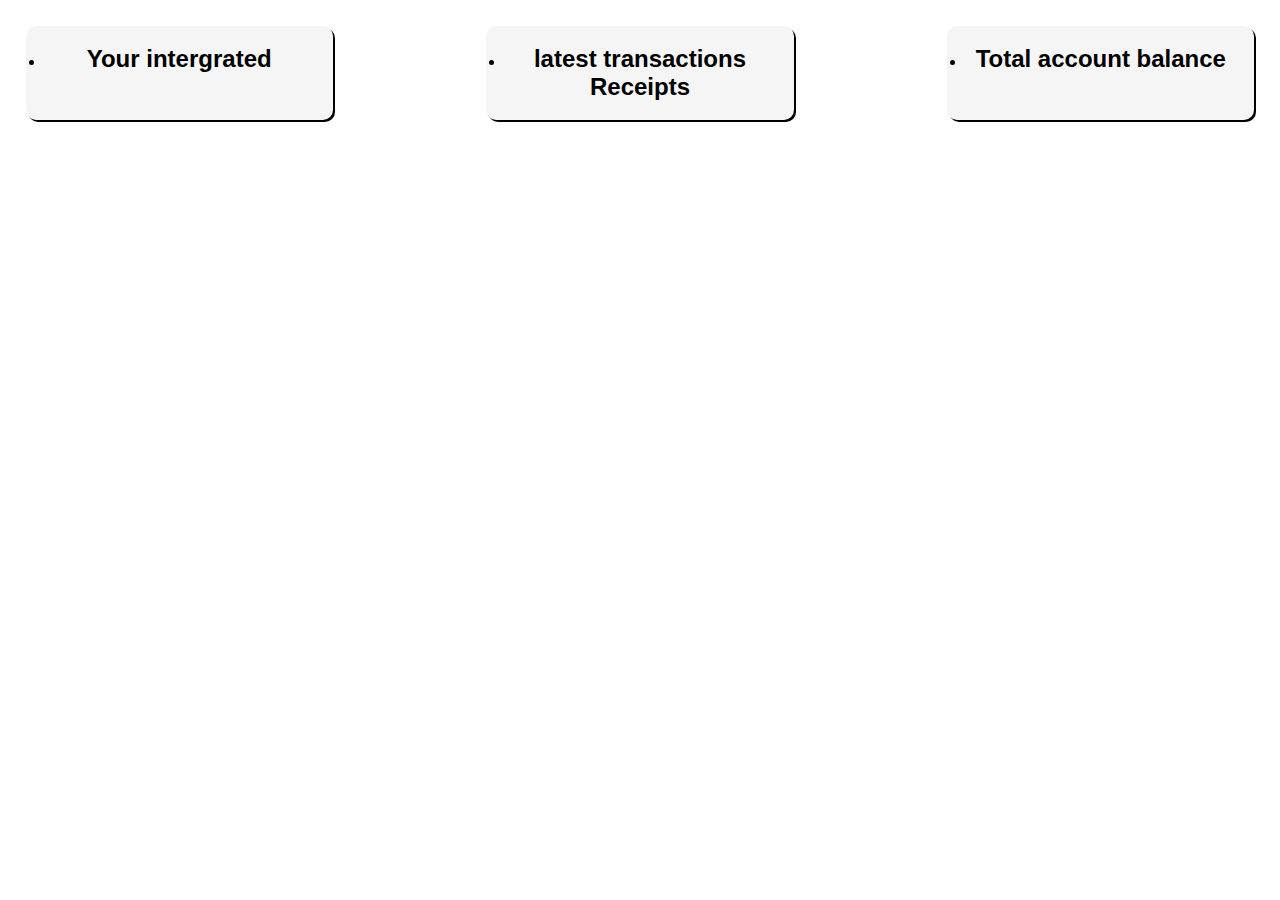
<file: services.html>
<!DOCTYPE html>
<html lang="en">
<head>
    <meta charset="UTF-8">
    <meta http-equiv="X-UA-Compatible" content="IE=edge">
    <meta name="viewport" content="width=device-width, initial-scale=1.0">
    <title>Dashboard</title>
    <link rel="stylesheet" href="index.css"> 
</head>
<body>
    <div class="main_box">

    
        <div id="container-box">
            <ul>
                <div class="box1">
                  <li><h2>Your intergrated </h2></li>
                </div>

                <div class="box1">
                    <li><h2>latest transactions Receipts</h2></li>
                </div>
                  
                <div class="box1">
                    <li><h2>Total account balance</h2></li>
                </div>
                
            </ul> 
        </div>
   
        

    </div>
    
</body>
</html>
</file>
<file: index.css>
/* -------General and Shared start----- */
*{
    font-family:Verdana, Geneva, Tahoma, sans-serif;
    margin: 0;
}

.main-container{
width: 1350px;
margin: auto;
border:1px solid yellow;
}

.upper-section{
    border: 1px solid yellow;
    margin: 1px;
}

.main-section{
    padding: 10px;
    border: 2px solid yellow;
    display: flex;  
}

@media(max-width: 700px){
    .main-section{
        padding: 10px;
        border: 2px solid yellow;
        display: block;
        justify-content: center;
        align-items: center;
    }
}

.left-subsection{
    position: relative;
    display:inline-block;
    justify-content: left;
    height: 100%;
    border: 1px solid yellow;
    width: 20%;
    background-color: aliceblue;
    padding: 4px;
    transition: 2s;
    box-shadow: 2px 4px;
}

.left-subsection h1{
    font-size: 30px;
    font-family:system-ui, -apple-system, BlinkMacSystemFont, 'Segoe UI', Roboto, Oxygen, Ubuntu, Cantarell, 'Open Sans', 'Helvetica Neue', sans-serif;
    padding: 20px;
    background: rgb(115, 211, 115);
    border: none;
    border-radius: 45px;
    justify-content: center;
    align-items: center;
}
.left-subsection h2{
    font-size: 20px;
    text-align: center;
}

.left-subsection a{
    text-decoration: none;
    color: #23395d;
    font-family: Arial, Helvetica, sans-serif;
    font-weight: 700;
}
.main-subsection{
    width: 80%;
    border: 1px solid red; 
    justify-content: right;
    padding: 100px;
    margin-left: 8px;
    background-color: #fff;
    border-radius: 3px;
}
.footer-section{
    justify-content: end;
    padding: 50px;
    border: 2px solid yellow;
}


.upper-section nav{
    display:inline flex;
    justify-content: space-between;
    padding: 2% 5%;
    align-items: center;
}

.upper-section ul li{
    list-style: none;
    display: inline-flex;
    padding: 8px 10px;
    position: relative;
}

.upper-section nav ul li h3{
    text-transform: capitalize;
    font-size: 23px;
    color: rgb(219, 96, 51);
}

.upper-section nav ul li i{
    color: white;
}

.upper-section ul li i{
     padding: 5px;
}

.upper-section ul li::after{
    content:'';
    width: 0%;
    height: 2px;
    background: #fff;
    display: block;
    margin: auto;
    transition: 0.5s;

}
/* General end */


/* --------------Dashboard start------------ */
.body{
    position: relative;
    background: rgb(91, 159, 204);
    position: center;
    background-repeat: no-repeat;
    height: 100vh;
    background-size: cover;

}

.sidebar_menu{
   position: fixed;
   height: 100vh;
   width: 280px;
   left: -280px;
   top: 0;
   background: rgba(76, 192, 76, 0.1);
   box-shadow: 0 0 6px rgba(255, 255, 255, 0.6);

}

.sidebar_menu ul li{
    list-style-type: none;
}

.sidebar_menu ul li a{
  text-decoration: none;
}

.logo{
    position: absolute;
    width: 100%;
    height: 120px;
    box-shadow: 0 0 6px rgba(255, 255, 255, 0.6);
}

.logo h2{
    color: white;
    font-size: 25px;
    font-weight: 500;
    position: absolute;
    left: 50px;
    line-height: 50px;
    text-decoration: none;
}

 .menu{
    position: absolute;
    top: 160px;
    width: 240px;
}

.menu li{
    margin-top: 6px;
    padding: 14px 20px;
    color:bisque;
    transition: all 1.0s linear;
}

.menu i{
    color: aliceblue;
    font-size: 23px;
    padding-right: 8px;
}

.menu a {
    color: white;
}

.menu li:hover{
    border-left: 1px solid white;
    box-shadow: 0 0 5px rgba(255, 255, 255, 0.5);
    
}

.social_media{
    position: absolute;
    left: 43%;
    bottom: 40px;
    transform: translateX(-50%);
}

.social_media i{
    padding: 0 10px;
    font-size: 30px;
    color: rgb(39, 228, 140);
    opacity: 0.7;
    transition: all 0.2s linear;
}

.social_media i:hover{
    opacity: 1;
    transition: all 2s linear;
}

#check{
    display: none;
}

.btn_one i {
    color: white;
    font-size: 30px;
    font-weight: 700;
    position: absolute;
    left: 16px;
    line-height: 60px;
    cursor: pointer;
    opacity: 1;
    transition: all 0.2s linear;
}

.btn_two i{
    color: rgb(65, 218, 129);
    font-size: 25px;
    position: absolute;
    left: 240px;
    line-height: 60px;
    cursor: pointer;
    opacity: 1;
    transition: all 0.2s linear;
}

.btn_one i:hover{
    font-size: 32px;
}  

.btn_two i:hover{
    font-size: 20px;
}

#check:checked ~ .sidebar_menu{
    left: 0px;
}

#check:checked ~ .btn_one i{
    opacity: 0;
}

#check:checked ~ .btn_two i{
    opacity: 0;
}

/* -----------Dashboard end---------- */






/* ------------ Services start---------- */

#container-box{
    background-color: white;
    width: 80em;
    margin: auto;
    justify-content: center;
    text-align: center;
    bottom: 0px;
}

#container-box ul{
  display: flex;
  justify-content: space-between;
  padding: 2%;
}

.box1{
    flex-basis: 25%;
    box-sizing: border-box;
    background-color: whitesmoke;
    border-radius: 10px;
    padding: 19px;
    box-shadow: 2px 2px;
    font-family:Helvetica, sans-serif;
}







/* ------------ Services end---------- */
</file>
